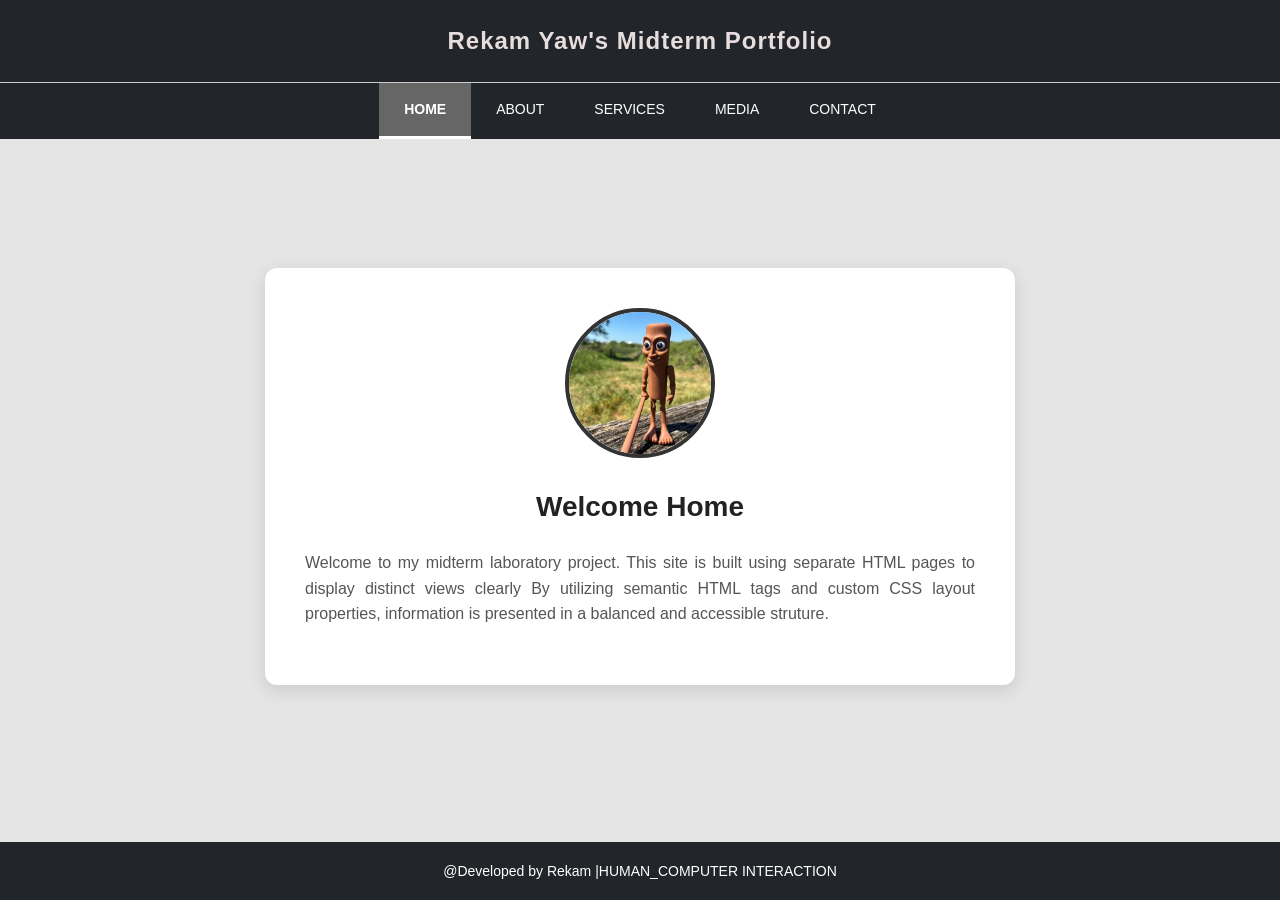
<file: index.html>
<!DOCTYPE html>
<html lang="en">
<head>
    <meta charset="UTF-8">
    <meta name="viewport" content="width=device-width, initial-scale=1.0">
    <title>Rekam Yaw's Midterm Portfolio</title>
    <link rel="stylesheet" href="style.css">
</head>
<style>
    .card {
        text-align: center;
    }
</style>
<body>
    <header class="header">
         <div class="brand">
            <h1>Rekam Yaw's Midterm Portfolio</h1>
        </div>
    </header>
        <div class="brand">
        
            <h1></h1>
        </div>
    </header>
    <nav class="navbar">
        <a href="index.html" class="active">HOME</a>
        <a href="about.html">ABOUT</a>
        <a href="services.html">SERVICES</a>
        <a href="media.html">MEDIA</a>
        <a href="contact.html">CONTACT</a>
    </nav>

    <main class="container">
        <section class="about-card">
            <img src="tung.jpg"
                 alt="Malanes Rekam Yaw Creatives"
                 class="profile">


            <h2>Welcome Home</h2>


            <p>Welcome to my midterm laboratory project. This site is 
               built using separate HTML pages to display distinct views clearly
            By utilizing semantic HTML tags and custom CSS layout properties, 
            information is presented in a balanced and accessible struture.
            </p>


        </section>
    </main>
    <footer class="footer">
        <p> @Developed by Rekam |HUMAN_COMPUTER INTERACTION</p>
    </footer>


</body>
</html>
</file>
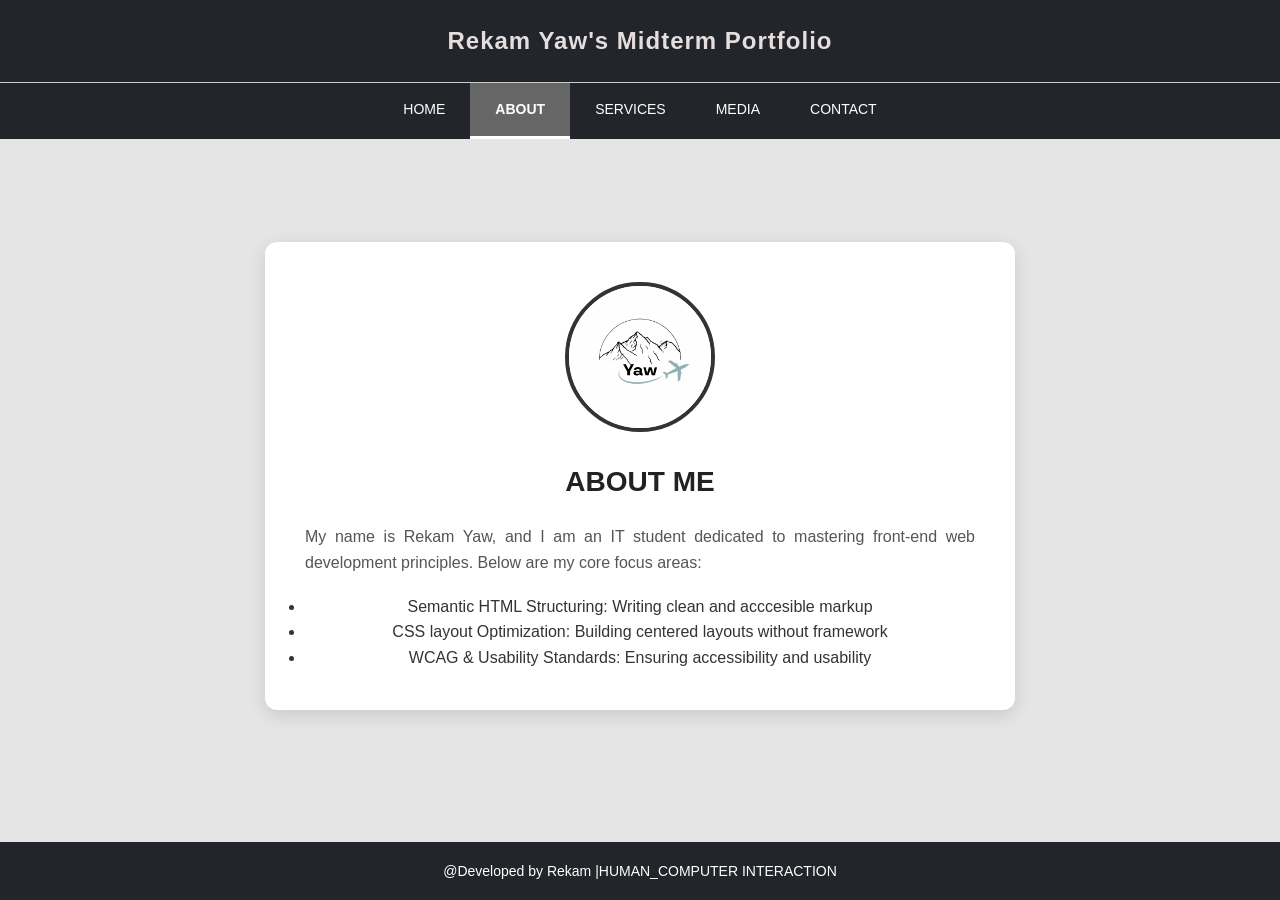
<file: about.html>
<!DOCTYPE html>
<html lang="en">
<head>
    <meta charset="UTF-8">
    <meta name="viewport" content="width=device-width, initial-scale=1.0">
    <title>Rekam Yaw's Midterm Portfolio</title>
    <link rel="stylesheet" href="style.css">
</head>
<body>
    <header class="header">
        <div class="brand">
            <h1>Rekam Yaw's Midterm Portfolio</h1>
        </div>
    </header>


    <nav class="navbar">
        <a href="index.html">HOME</a>
        <a href="about.html" class="active">ABOUT</a>
        <a href="services.html">SERVICES</a>
        <a href="media.html">MEDIA</a>
        <a href="contact.html">CONTACT</a>
    </nav>
    
    <main class="container">
        <section class="about-card">


            <img src="Yaw LOGO.png"
                 alt="Yaw Profile Picture"
                 class="profile">


            <h2>ABOUT ME</h2>


            <p>
                My name is Rekam Yaw, and I am an IT student dedicated to 
                mastering front-end web development principles. Below are my core focus areas:
            </p>

            <ul>
                <li>Semantic HTML Structuring: Writing clean and acccesible markup</li>
                <li>CSS layout Optimization: Building centered layouts without framework</li>
                <li>WCAG & Usability Standards: Ensuring accessibility and usability</li>
            </ul>
        </section>
    </main>


    
    <footer class="footer">
        <p>@Developed by Rekam |HUMAN_COMPUTER INTERACTION</p>
    </footer>


</body>
</html>
</file>
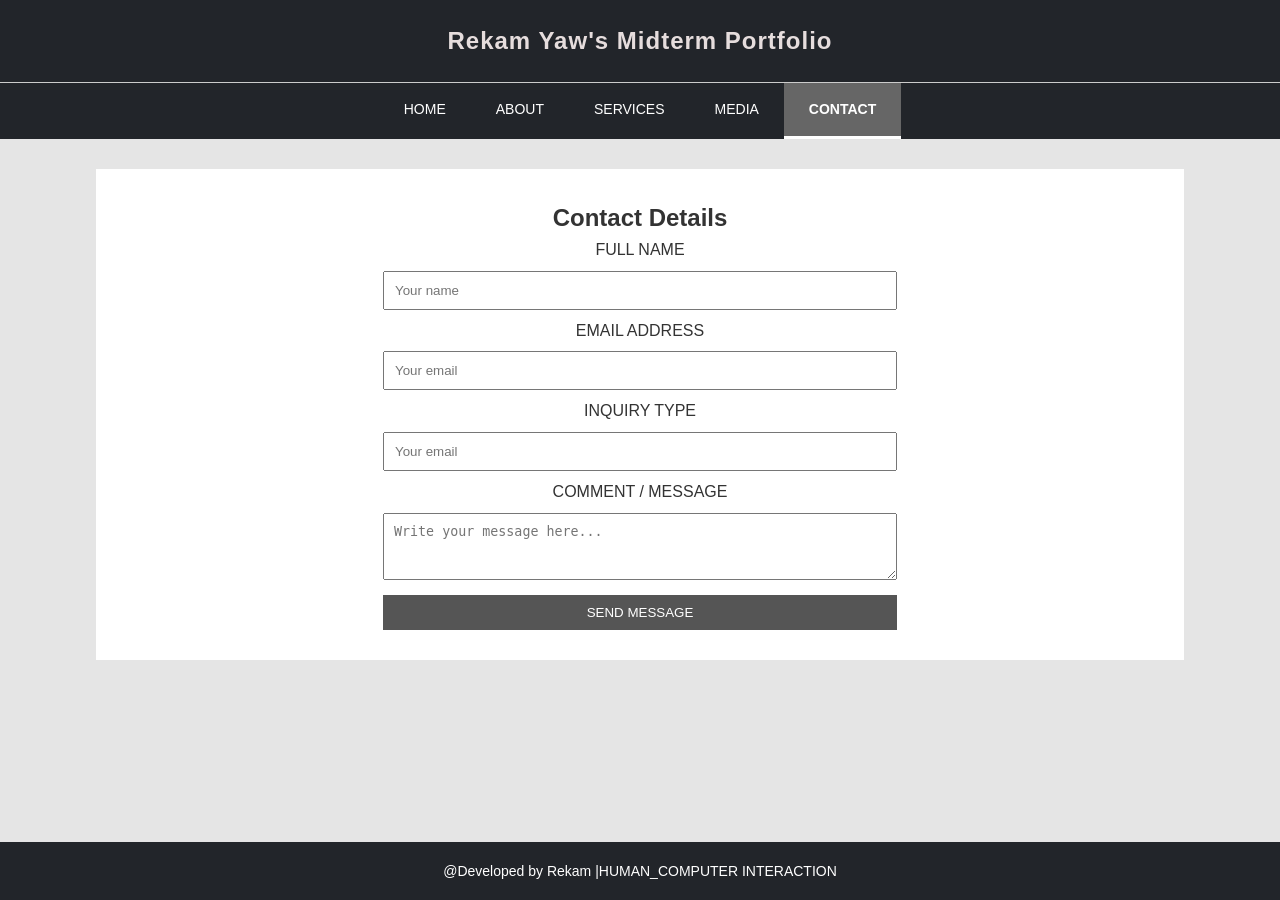
<file: contact.html>
<!DOCTYPE html>
<html>
<head>
    <title>Contact</title>
    <link rel="stylesheet" href="style.css">
    <style>
        .contact {
            background-color: white;
            width: 85%;
            margin: 30px auto;
            padding: 30px;
            box-sizing: border-box;
        }
        .contact h2,
        .contact > p {
            text-align: center;
        }
        .details {
            display: flex;
            gap: 30px;
            margin-top: 30px;
        }
        .info, .form {
            width: 50%;
        }
        .form input,
        .form textarea {
            width: 100%;
            padding: 10px;
            margin: 8px 0;
            box-sizing: border-box;
        }
        .form button {
            width: 100%;
            padding: 10px;
            background-color: #555;
            color: white;
            border: none;   
        }
    </style>
</head>
<body>

    <header class="header">
        <div class="brand">
            <h1>Rekam Yaw's Midterm Portfolio</h1>
        </div>
    </header>

    <nav class="navbar">
        <a href="index.html" >HOME</a>
        <a href="about.html">ABOUT</a>
        <a href="services.html">SERVICES</a>
        <a href="media.html">MEDIA</a>
        <a href="contact.html" class="active">CONTACT</a>
    </nav>

    <div class="contact">

        <h2>Contact Details</h2>
    

        
        <center>
            <div class="form">
                <form>
                    <label>FULL NAME</label>
                    <input type="text" placeholder="Your name" required>

                    <label>EMAIL ADDRESS</label>
                    <input type="email" placeholder="Your email" required>

                    <label>INQUIRY TYPE</label>
                    <input type="email" placeholder="Your email" required>



                    <label>COMMENT / MESSAGE</label>
                    <textarea rows="3" placeholder="Write your message here..." required></textarea>

                    <button type="submit">SEND MESSAGE</button>
                </form>
            </div>

        </div>
    </div>
</center>
    <footer class="footer">
        <p>@Developed by Rekam |HUMAN_COMPUTER INTERACTION</p>
    </footer>

</body>
</html>
</file>
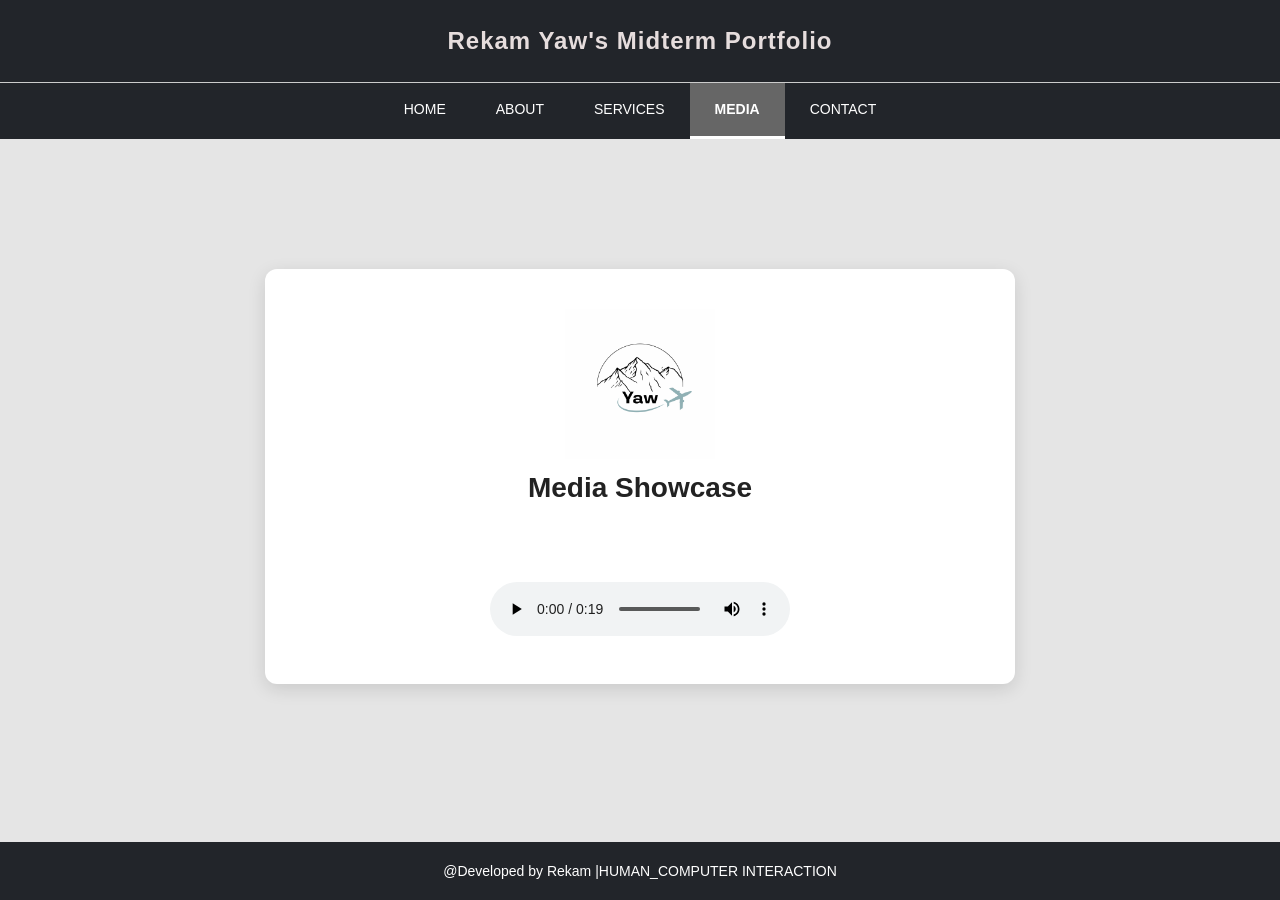
<file: media.html>
<!DOCTYPE html>
<html lang="en">
<head>
    <meta charset="UTF-8">
    <meta name="viewport" content="width=device-width, initial-scale=1.0">
    <title>Rekam Yaw's Midterm Portfolio</title>
    <link rel="stylesheet" href="style.css">
</head>

<body>

    <header class="header">
        <div class="brand">
            <h1>Rekam Yaw's Midterm Portfolio</h1>
        </div>
    </header>

    <nav class="navbar">
        <a href="index.html">HOME</a>
        <a href="about.html">ABOUT</a>
        <a href="services.html">SERVICES</a>
        <a href="media.html" class="active">MEDIA</a>
        <a href="contact.html">CONTACT</a>
    </nav>
    <main class="container">
        <section class="about-card">
    
         <img src="Yaw LOGO.png"
             alt="Yaw Profile Picture"
             width="150"
             height="150">
        <h2>Media Showcase</h2>
        <br><br>

        <audio controls>
            <source src="hoyy.mp3" type="audio/mpeg">
            Your browser does not support audio.
        </audio>
    
    </section>
    </main>
 <footer class="footer">
        <p> @Developed by Rekam |HUMAN_COMPUTER INTERACTION</p>
    </footer>
</body>
</html>
</file>
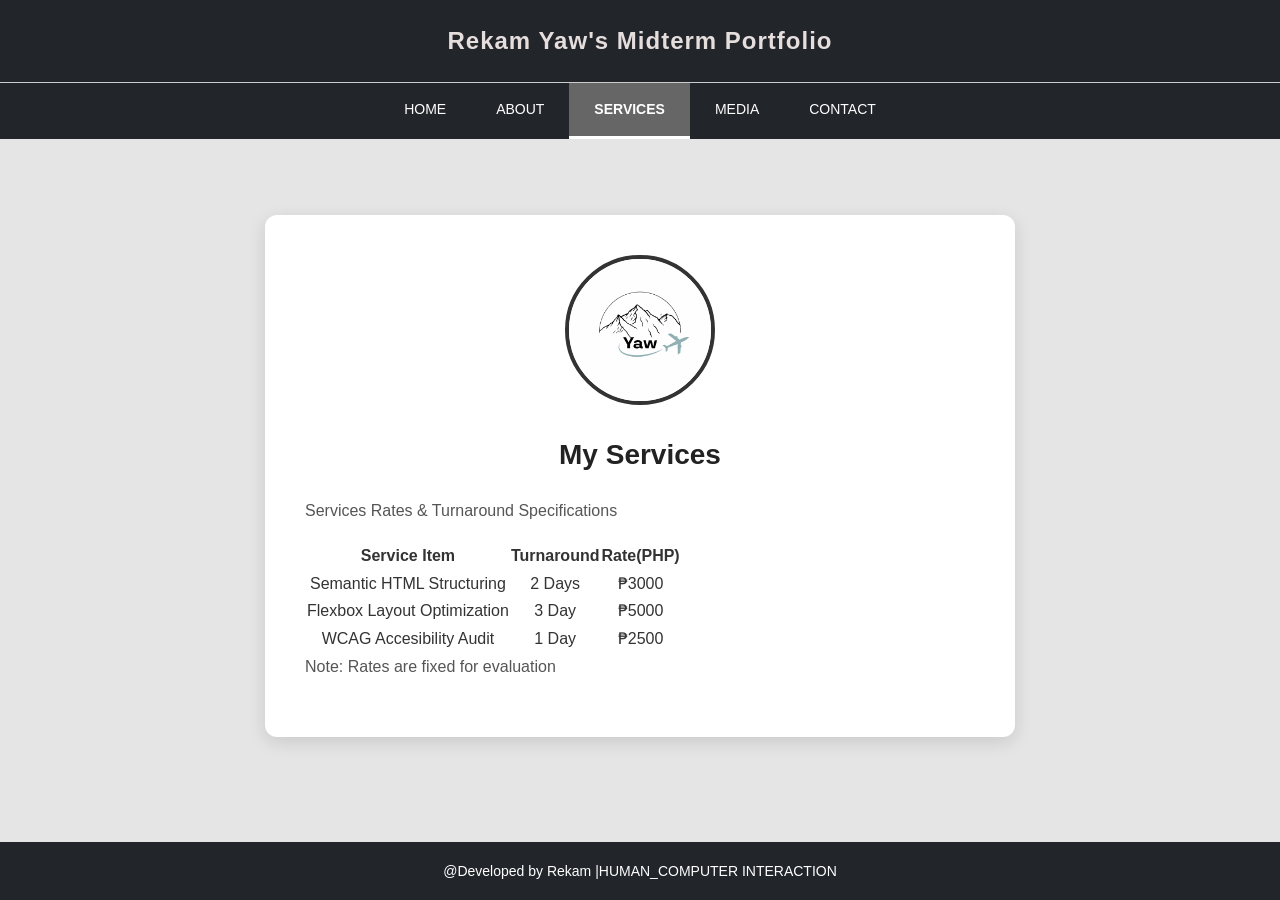
<file: services.html>
<!DOCTYPE html>
<html lang="en">
<head>
    <meta charset="UTF-8">
    <meta name="viewport" content="width=device-width, initial-scale=1.0">
    <title>Rekam Yaw's Midterm Portfolio</title>
    <link rel="stylesheet" href="style.css">
</head>
<body>
    <header class="header">
        <div class="brand">
            <h1>Rekam Yaw's Midterm Portfolio</h1>
        </div>
    </header>


    <nav class="navbar">
        <a href="index.html">HOME</a>
        <a href="about.html">ABOUT</a>
        <a href="services.html" class="active">SERVICES</a>
        <a href="media.html">MEDIA</a>
        <a href="contact.html">CONTACT</a>
    </nav>
    
    <main class="container">
        <section class="about-card">


            <img src="Yaw LOGO.png"
                 alt="Yaw Profile Picture"
                 class="profile">


            <h2>My Services</h2>
    <p>Services Rates & Turnaround Specifications </p>

<table>
    <tr>
        <th>Service Item</th>
        <th>Turnaround</th>
        <th>Rate(PHP)</th>
    
    </tr>
    <tr>
        <td>Semantic HTML Structuring</td>
        <td>2 Days</td>
        <td>₱3000</td>
        
    </tr>
    <tr>
        <td>Flexbox Layout Optimization</td>
        <td>3 Day</td>
        <td>₱5000</td>
        
    </tr>
 <tr>
        <td>WCAG Accesibility Audit</td>
        <td>1 Day</td>
        <td>₱2500</td>
        
    </tr>

</table>
<p>Note: Rates are fixed for evaluation</p>
           
    </main>


    
    <footer class="footer">
        <p>@Developed by Rekam |HUMAN_COMPUTER INTERACTION</p>
    </footer>


</body>
</html>
</file>
<file: style.css>
* {
    margin: 0;
    padding: 0;
    box-sizing: border-box;
}

body {
    font-family: Arial, sans-serif;
    background-color: #e5e5e5;
    color: #333333;
    line-height: 1.6;
}

.header {
    background-color: #22252A;
    padding: 22px 15px;
    text-align: center;
    border-bottom: 1px solid #cccccc;
}

.brand {
    display: flex;
    align-items: center;
    justify-content: center;
    gap: 12px;
}

.brand h1 {
    font-size: 24px;
    color: #e6dddd;
    letter-spacing: 1px;
}

.logo {
    width: 45px;
    height: 45px;
    object-fit: cover;
    border-radius: 50%;
}

.navbar {
    background-color: #22252A;
    display: flex;
    justify-content: center;
    flex-wrap: wrap;
}

.navbar a {
    color: #ffffff;
    text-decoration: none;
    padding: 15px 25px;
    font-size: 14px;
    transition: background-color 0.3s;
}

.navbar a:hover {
    background-color: #555555;
}

.navbar a.active {
    background-color: #666666;
    font-weight: bold;
    border-bottom: 3px solid #ffffff;
}

.container {
    min-height: 75vh;
    display: flex;
    justify-content: center;
    align-items: center;
    padding: 40px 20px;
}
.about-card {
    background-color: #ffffff;
    width: 100%;
    max-width: 750px;
    padding: 40px;
    border-radius: 12px;
    text-align: center;
    box-shadow: 0 5px 18px rgba(0, 0, 0, 0.12);
}
.profile {
    width: 150px;
    height: 150px;
    border-radius: 50%;
    object-fit: cover;
    border: 4px solid #333333;
    margin-bottom: 20px;
}

.about-card h2 {
    font-size: 28px;
    color: #222222;
    margin-bottom: 20px;
}
.about-card p {
    font-size: 16px;
    color: #555555;
    margin-bottom: 18px;
    text-align: justify;
}

.button {
    display: inline-block;
    background-color: #333333;
    color: #ffffff;
    text-decoration: none;
    padding: 12px 25px;
    border-radius: 6px;
    margin-top: 10px;
    transition: background-color 0.3s;
}

.button:hover {
    background-color: #666666;
}
.footer {
    background-color: #22252A;
    color: #ffffff;
    text-align: center;
    padding: 18px;
    font-size: 14px;
}

html {
    min-height: 100%;
}

body {
    min-height: 100vh;
    margin: 0;
    display: flex;
    flex-direction: column;
}

.gallery {
    flex: 1;
}

.footer {
    margin-top: auto;
}
</file>
